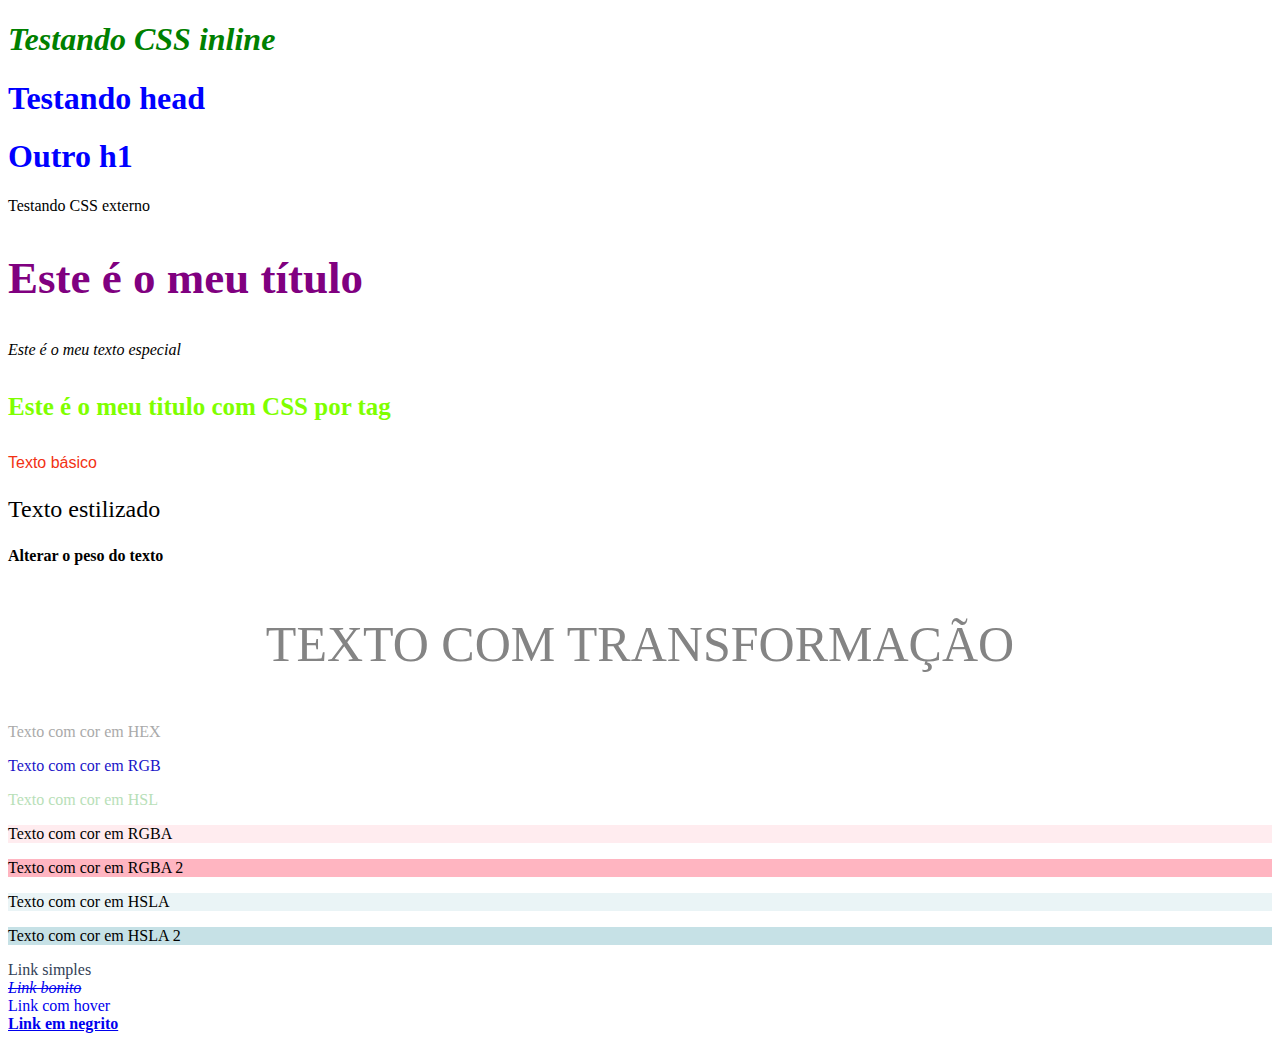
<file: CSS/1_base/index.html>
<!DOCTYPE html>
<html lang="pt-br">
<head>
    <meta charset="UTF-8">
    <meta name="viewport" content="width=device-width, initial-scale=1.0">
    <title>Curso de CSS - Base</title>
    <!-- head-->
    <style>
        h1 {
            color: blue;
        }
    </style>
    <link rel="stylesheet" href="style.css">
</head>
<body>
   <!-- inline-->
    <h1 style="color: green; font-style: italic;">Testando CSS inline</h1> 

    <h1>Testando head</h1>
    <h1>Outro h1</h1>

    <!-- CSS externo-->
    <p>Testando CSS externo</p>

    <!-- seletores comuns-->
     <div>
        <h2 class="titulo">Este é o meu título</h2>
        <p id="paragrafo-especial">Este é o meu texto especial</p>
        <h4>Este é o meu titulo com CSS por tag</h4>
     </div>

    <!--Propriedades de texto-->
     <p class="basic-text">Texto básico</p>
     <p class="styled-text">Texto estilizado</p>
     <p class="weighty-text">Alterar o peso do texto</p>
     <p class="fancy-text">Texto com transformação</p>

    <!-- Cores -->
      <p class="hex-color">Texto com cor em HEX</p>
      <p class="rgb-color">Texto com cor em RGB</p>
      <p class="hsl-color">Texto com cor em HSL</p>
      <p class="rgba-color">Texto com cor em RGBA</p>
      <p class="rgba2-color">Texto com cor em RGBA 2</p>
      <p class="hsla-color">Texto com cor em HSLA</p>
      <p class="hsla2-color">Texto com cor em HSLA 2</p>

      <!-- Estilização de links -->
       <a href="#" class="simple-link">Link simples</a>
       <br>
       <a href="#" class="fancy-link">Link bonito</a>
       <br>
       <a href="#" class="hover-link">Link com hover</a>
       <br>
       <a href="#" class="bold-link">Link em negrito</a>
       <br>

       <!-- Box Model -->
</body>
</html>
</file>
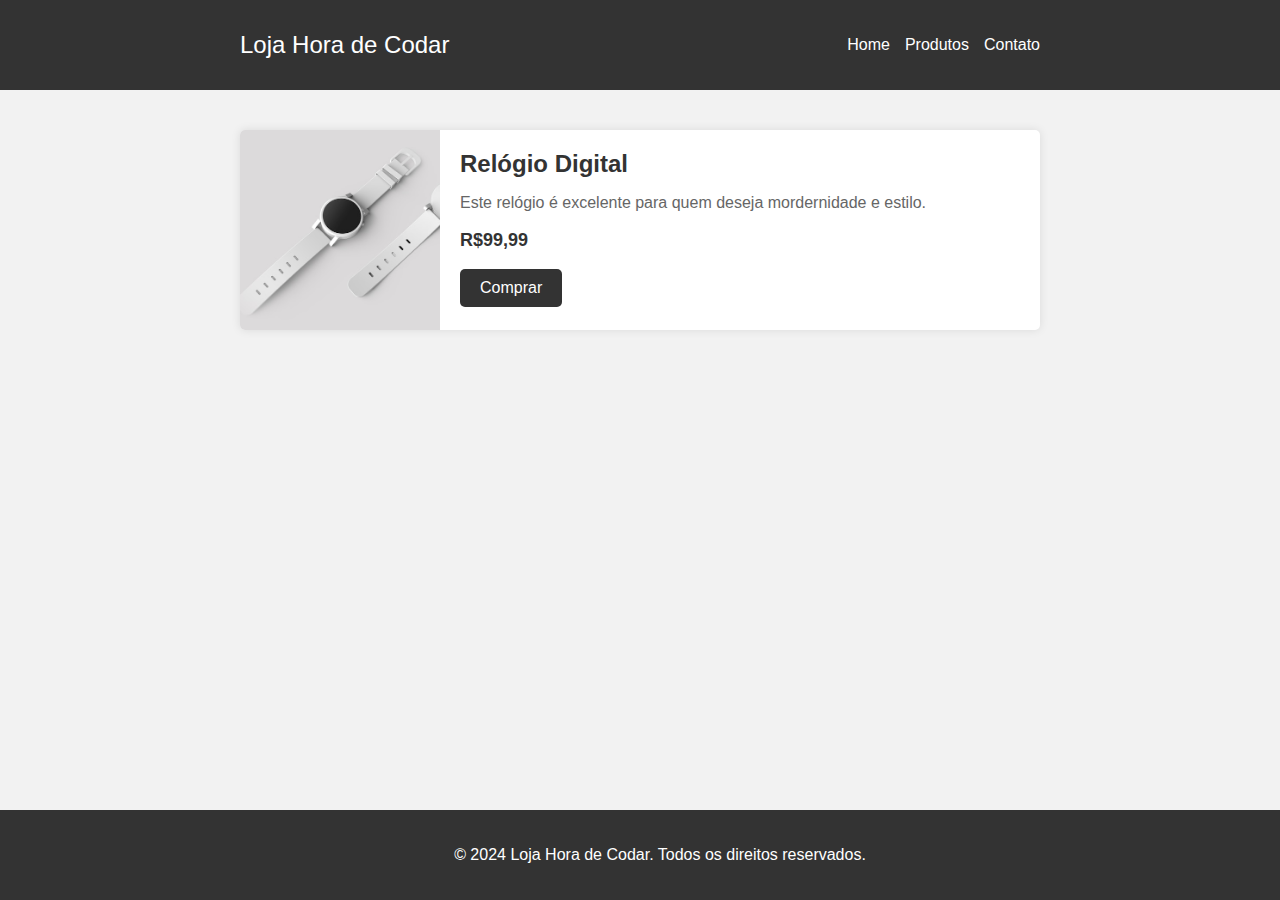
<file: HTML/Curso - Matheus Battisti (Hora de Codar)/projeto/index.html>
<!DOCTYPE html>
<html lang="en">
<head>
    <meta charset="UTF-8">
    <meta name="viewport" content="width=device-width, initial-scale=1.0">
    <title>Produto - Relógio</title>
    <link rel="stylesheet" href="style.css">
</head>
<body>
    <!--Barra de navegação-->
    <div class="navbar">
        <div class="container">
            <a href="#" class="logo">Loja Hora de Codar</a>
            <ul class="nav-links">
                <li>
                    <a href="#">Home</a>
                </li>
                <li>
                    <a href="#">Produtos</a>
                </li>
                <li>
                    <a href="#">Contato</a>
                </li>
            </ul>
        </div>
    </div>
    <!--Produto-->
    <div class="container">
        <div class="product">
            <img src="img/produto.jpg" alt="Relogio digital" class="product-image">
            <div class="product-info">
                <h1 class="product-name">Relógio Digital</h1>
                <p class="product-description">Este relógio é excelente para quem deseja mordernidade e estilo.</p>
                <p class="product-price">R$99,99</p>
                <button class="product-button">Comprar</button>
            </div>
        </div>
    </div>

    <!--Rodapé-->
    <div class="footer">
        <div class="container">
            <p>&copy; 2024 Loja Hora de Codar. Todos os direitos reservados.</p>
        </div>
    </div>
</body>
</html>
</file>
<file: CSS/1_base/style.css>
/* p {
    color: red;
} */

/* SELETORES id->classe->tag*/
/*TAG*/

body{
    /* margin-bottom: 1000px; */
}

h4 {
    font-size: 25px;
    color: chartreuse;    
}

/*ID*/
#paragrafo-especial{
    font-style: italic;
}

/*CLASSE*/
.titulo {
    color: purple;
    font-size: 45px;
}



/* Propriedades de texto */
.basic-text {
    font-family: Arial, sans-serif;
    color: #f23113;
}

.styled-text {
    font-family: 'Times New Roman', Times, serif;
    font-size: 24px;
}

.weighty-text {
    font-weight: bold;
}

.fancy-text {
    font-family: verdana;
    font-size: 50px;
    color: #848484;
    text-align: center;
    text-transform: uppercase;
}

/* HEX */
.hex-color{
    color: #aaaaaa;
}

/* Nome da cor */
.rgb-color{
    color: rgb(25, 20, 200);
}

/* HSL */
.hsl-color{
    color: hsl(120, 40%, 80%);
}

/* RGBA */
.rgba-color{
    background-color: rgba(255, 70, 100, 0.1);
}

.rgba2-color{
    background-color: rgba(255, 70, 100, 0.4);
}

.hsla-color{
    background-color: hsla(190, 40%, 80%, 0.3);
}

.hsla2-color{
    background-color: hsla(190, 40%, 80%, 0.8);
}

/* Estilização de links */
.simple-link {
    text-decoration: none;
    color: #324156;
}

.fancy-link {
    text-decoration: line-through; /* riscado */
    font-style: italic;
}

.hover-link {
    text-decoration: none;
}

/* evento quando passa mouse */
hover-link:hover {
    text-decoration: underline;
    background-color: green;
}

.bold-link {
    font-weight: 900;
}
</file>
<file: HTML/Curso - Matheus Battisti (Hora de Codar)/projeto/style.css>
body {
    font-family: Arial;
    margin: 0;
    padding: 0;
    background-color: #f2f2f2;
    min-height: 100vh;
}

a {
    text-decoration: none;
}

.navbar {
    background-color: #333;
    color: #fff;
    padding: 20px;
}

.navbar .container {
    display: flex;
    justify-content: space-between;
    align-items: center;
}

.container {
    max-width: 800px;
    margin: auto;
}

.logo {
    font-size: 24px;
    color: #fff;
}

.nav-links {
    display: flex;
    gap: 15px;
}

.nav-links li{
    list-style-type: none;
}

.nav-links a{
    color: #fff;
    font-size: 16px;
}


/*PRODUTO*/
.product {
    display: flex;
    border-radius: 5px;
    background-color: #fff;
    margin-top: 40px;
    box-shadow: 0 0 10px rgba(0, 0, 0, .1);
    overflow: hidden;
}

.product-image{
    width: 200px;
    height: 200px;
    object-fit: cover;
}

.product-name {
    font-size: 24px;
    color: #333;
    margin-top: 0;
}

.product-description {
    color: #666;
}

.product-price {
    font-size: 18px;
    font-weight: bold;
    color: #333;
}

.product-button {
    padding: 10px 20px;
    border: none;
    background-color: #333;
    color: #fff;
    cursor: pointer;
    font-size: 16px;
    border-radius: 5px;
}

.product-button:hover {
    background-color: #555;
}

.product-info {
    padding: 20px;
}

/*RODAPÉ*/
.footer{
    background-color: #333;
    color: #fff;
    text-align: center;
    padding: 20px;
    position: fixed;
    bottom: 0;
    width: 100%;
}
</file>
